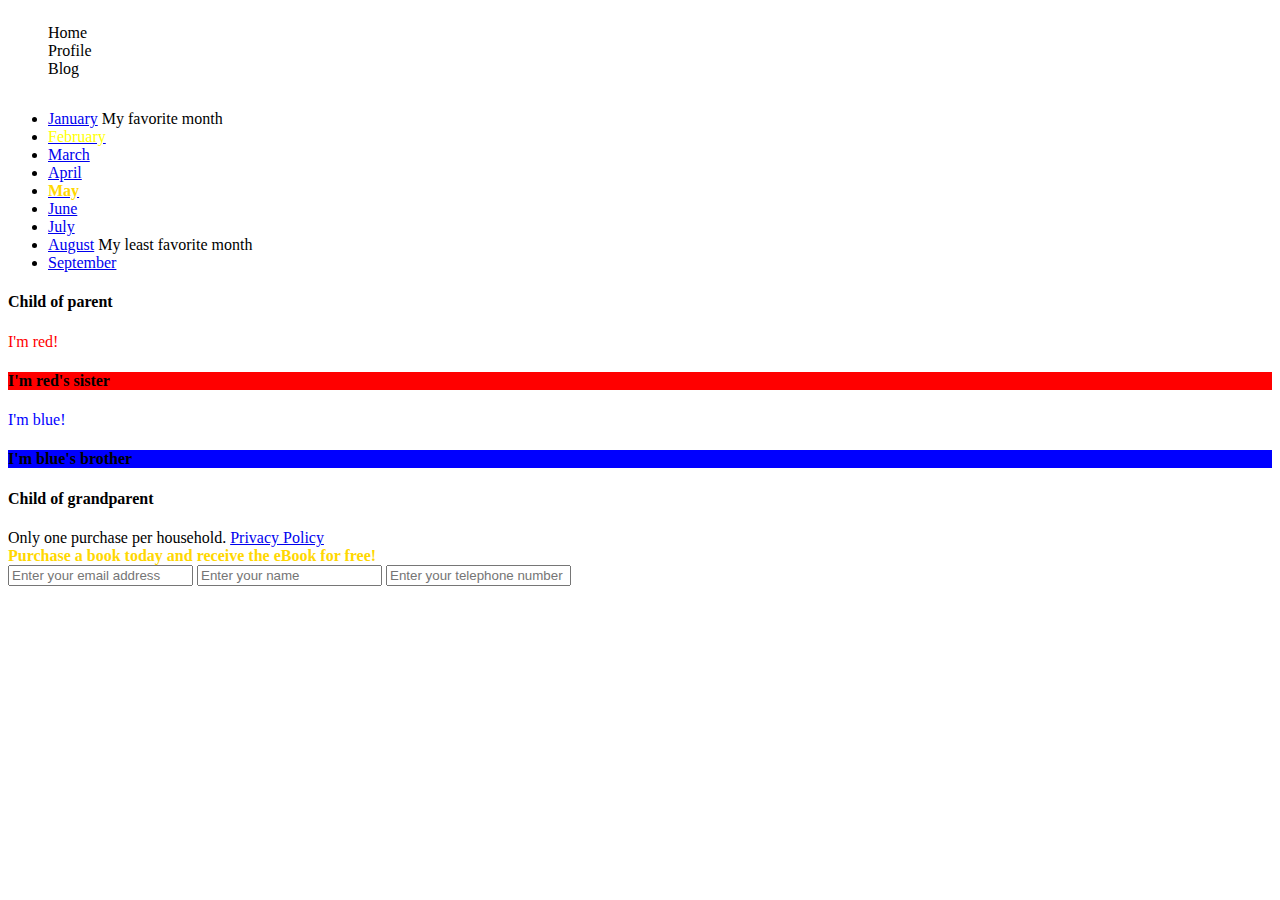
<file: index.html>
<!DOCTYPE html>
<html lang='en'>
<meta charset="UTF-8">
<link rel="stylesheet" href='style.css'>
<header>

    <ul nav href='#' class='Main'>
      <li>Home</li>
      <li>Profile</li>
      <li>Blog</li>
    </ul>
 







</header>
<article>  
  <section>
    <div class="month-list">
      <ul>
        <li>
          <a href="#">January</a>
          <span class="disabled">My favorite month</span>
        </li>
        <li>
          <a href="#">
            <span class="active">February</span>
          </a>
        </li>
        <li>
          <a href="#">
            <span class="disabled">March</span>
          </a>
        </li>
        <li>
          <a href="#">April</a>
        </li>
        <li>
          <a href="#">
            <div class="promo">
              <span class="disabled">May</span>
            </div>
          </a>
        </li>
        <li>
          <a href="#">June</a>
        </li>
        <li>
          <a href="#">July</a>
        </li>
        <li>
          <a href="#">August</a>
          <span class="disabled">My least favorite month</span>
        </li>
        <li>
          <a href="#" class="disabled">September</a>
        </li>
      </ul>
    </div>
</section>
</article>
<article>
  <section>
    <div class="grandparent">
        <div class="parent">
            <h4>Child of parent</h4>
            <div>
                <div>I'm red!</div>
                <h4>I'm red's sister</h4>
                <div>I'm blue!</div>
                <h4>I'm blue's brother</h4>
            </div>
          <h4>Child of grandparent</h4>
        </div>
    </div>
  </section>
</article>
  
  <footer class="padded">
  
    <div class="disclaimer">
      Only one purchase per household.
      <a href="#">
        <span class="footer-link">
          <span class="disabled">
            Privacy Policy
          </span>
        </span>
      </a>  
    </div>
  
    <div class="promo">
      Purchase a book today and receive the eBook for free!
    </div>
  
    <span>
        <input type="text" name="email" placeholder="Enter your email address">
        <input type="text" name="name" placeholder="Enter your name">
        <input type="tel" name="telephone" placeholder="Enter your telephone number">
    </span>
  
  </footer>
</file>
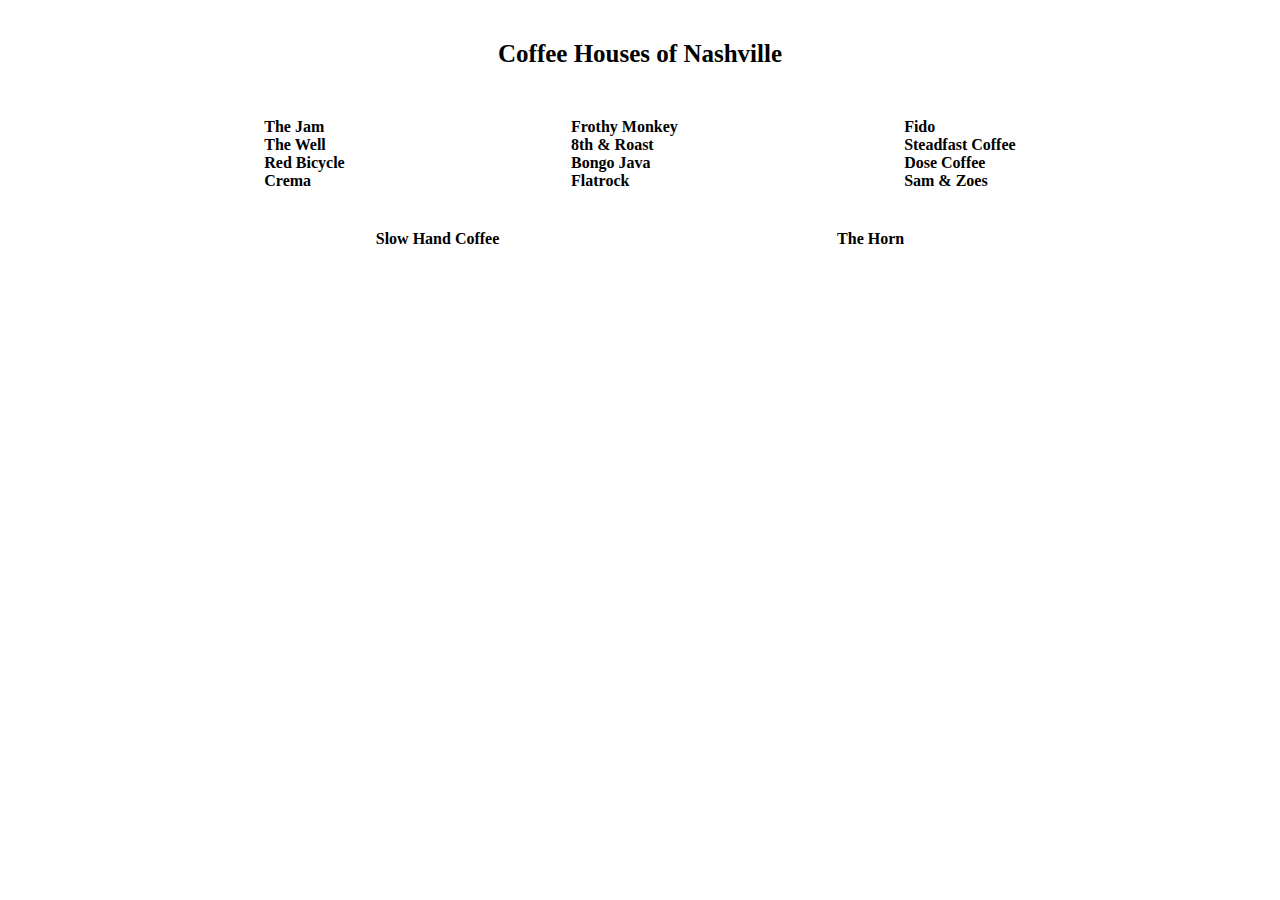
<file: book2/chapter7.html>
<!DOCTYPE html>
<html>

<head>
    <meta charset="utf-8" />
    <meta http-equiv="X-UA-Compatible" content="IE=edge">
    <title>Page Title</title>
    <meta name="viewport" content="width=device-width, initial-scale=1">
    <link rel="stylesheet" type="text/css" media="screen" href="chapter7.css" />
    <!-- <script src="main.js"></script> -->
</head>

<body>
    <div>
        <article class="header">
            <header class="pageHeader">Coffee Houses of Nashville</header>
        </article>
    </div>
    <div class="block">
        <article class="list">
            <div id="item1">
                <section class="shop">The Jam</section>
                <section class="shop">The Well</section>
                <section class="shop">Red Bicycle</section>
                <section class="shop">Crema</section>
            </div>
            <div id="item2">

                <section class="shop">Frothy Monkey</section>
                <section class="shop">8th &amp; Roast</section>
                <section class="shop">Bongo Java</section>
                <section class="shop">Flatrock</section>
            </div>
            <div id="item3">
                <section class="shop">Fido</section>
                <section class="shop">Steadfast Coffee</section>
                <section class="shop">Dose Coffee</section>
                <section class="shop">Sam &amp; Zoes</section>
            </div>
        </article>
    </div>
    <div class="block2">
        <article class="list2">
            <div class="item4">
                <section class="shop">Slow Hand Coffee</section>
            </div>
            <div class="item5">

                <section class="shop">The Horn</section>
            </div>
        </article>



    </div>



</body>

</html>
</file>
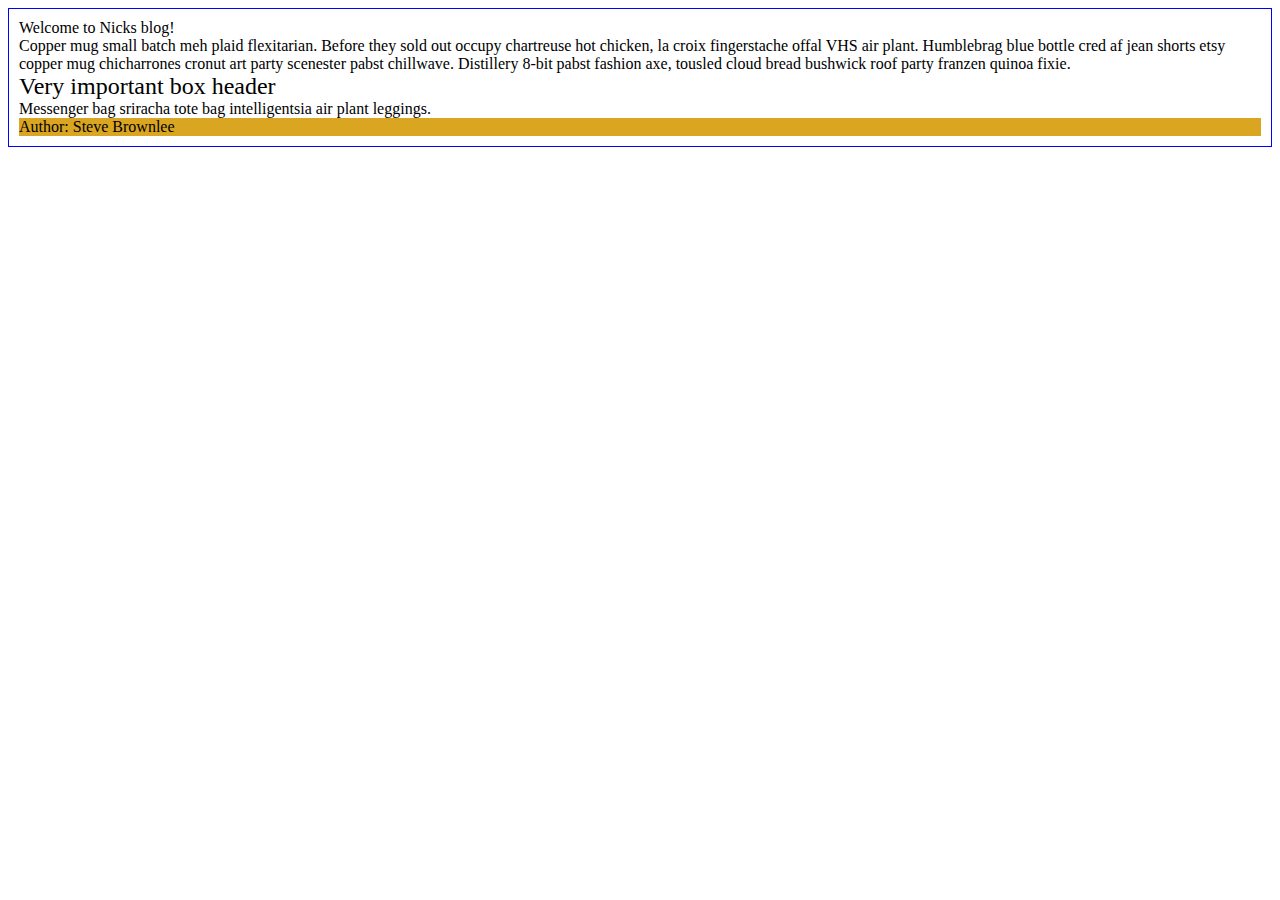
<file: book3/chapter1.html>
<!DOCTYPE html>
<html lang="en">

<head>
    <meta charset="UTF-8">
    <meta http-equiv="X-UA-Compatible" content="ie=edge">
    <title>Document</title>
    <meta name="viewport" content="width=device-width, initial-scale=1">
    <link rel="stylesheet" type="text/css" media="screen" href="chapter1.css">

</head>

<body>
    <article class="article">
        <section class="article__header">
            Welcome to my blog
        </section>
        <section class="article__content">
            Copper mug small batch meh plaid flexitarian. Before they
            sold out occupy chartreuse hot chicken, la croix
            fingerstache offal VHS air plant. Humblebrag blue bottle
            cred af jean shorts etsy copper mug chicharrones cronut
            art party scenester pabst chillwave. Distillery 8-bit
            pabst fashion axe, tousled cloud bread bushwick roof party
            franzen quinoa fixie.
        </section>
        <aside class="aside_box--dark dashed">
            <div class="article__header">
                Very important box header
            </div>
            Messenger bag sriracha tote bag intelligentsia air plant
            leggings.
        </aside>
        <section class="article__footer">
            Author: Steve Brownlee
        </section>
    </article>
    <script src="chapter1.js"></script>

</body>

</html>
</file>
<file: style.css>
.header {
    border-color: goldenrod;
    border: 1px;
    
}

.Main {
    list-style: none;
    display:inline-block;
}

.a {
    color: purple;
}

.disabled span:first-child {
    color: grey;
}

.disabled span:nth-child(2) {
    color: grey; 
}

.disabled span:nth-child(3) {
    color: grey;
}

.disabled a:nth-child(4) {
    color: grey
}

.disabled a:nth-child(5) {
    color: grey;
}

.active {
    color: yellow;
}

.parent div:first-child {
    color: red;
}

.parent div:nth-child(3) {
    color: blue;
}

.parent h4:nth-child(2){
    background-color: red;
}

.parent h4:nth-child(4) {
    background-color:blue;
}

.gra {
    border: 1px;
    border-radius: 12px;
}

.promo {
    font-weight: bold;
    color: gold;
}
</file>
<file: book2/chapter7.css>
.header {
    display: flex;
    justify-content: center;
    margin: 20px;
    padding: 20px;
    font-size: 25px;
    font-weight: bolder;
}

.list {
    display: flex;
    justify-content: space-evenly;
    margin: 20px;
    padding: 10px;
    font-weight: bold;
}



.list2 {
    display: flex;
    justify-content: space-evenly;
    margin: 20px;
    padding: 10px;
    font-weight: bold;
}
</file>
<file: book3/chapter1.css>
.article {
    padding: 10px;
    border: 1px solid blue;
}

.article__header {
    font-size: 1.5em;
}

.article__footer {
    padding: 0 30px;
}

.goldenrod {
    background-color: goldenrod;
}

.dashed {
    border: 1px dashed black;
}
</file>
